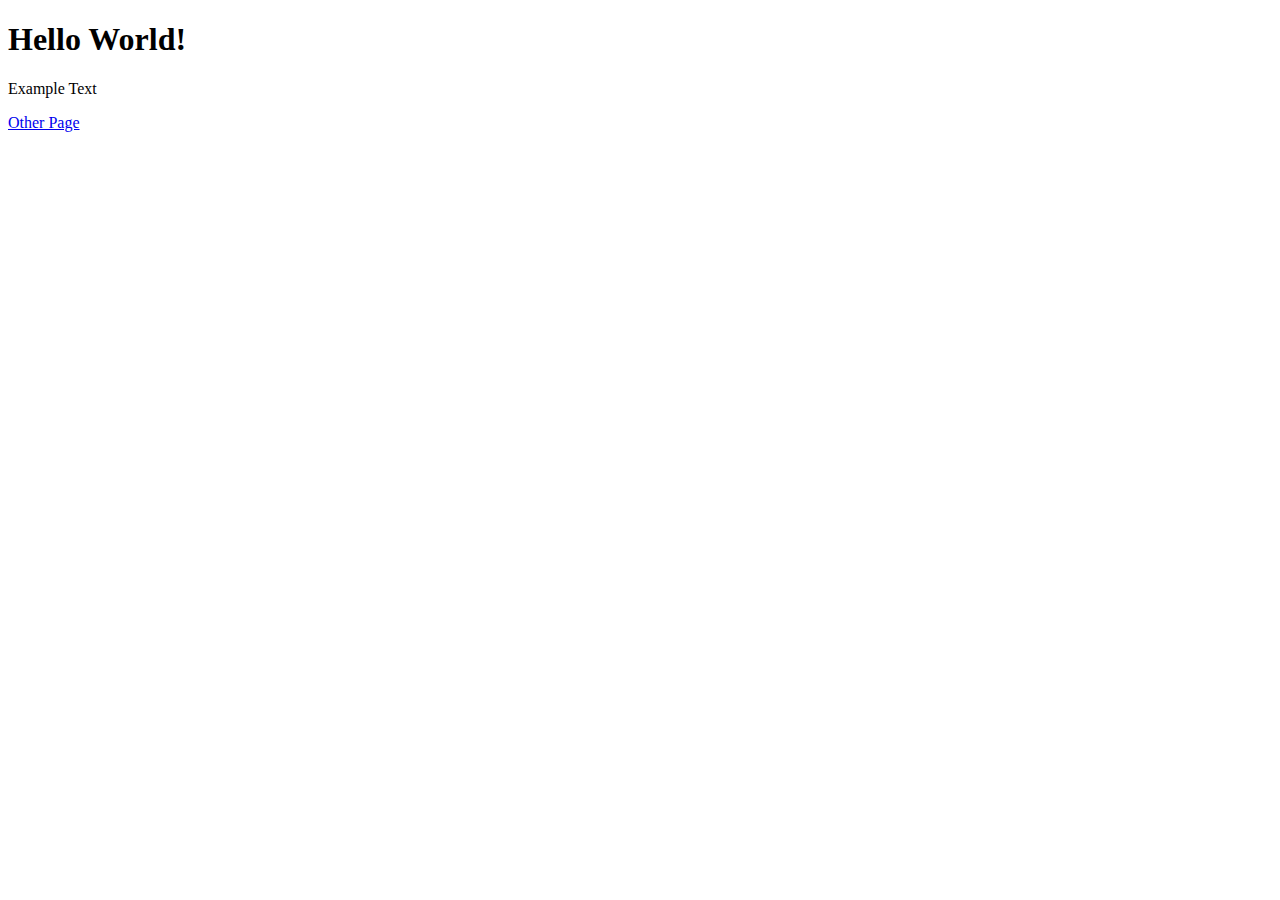
<file: index.html>
<!DOCTYPE html>
<html>
  <head>
    <title>Website Name</title>
  </head>
  <body>
    <h1>Hello World!</h1>
    <p>Example Text</p>
    <a href="Example2.html">Other Page</a>
  </body>
</html>
</file>
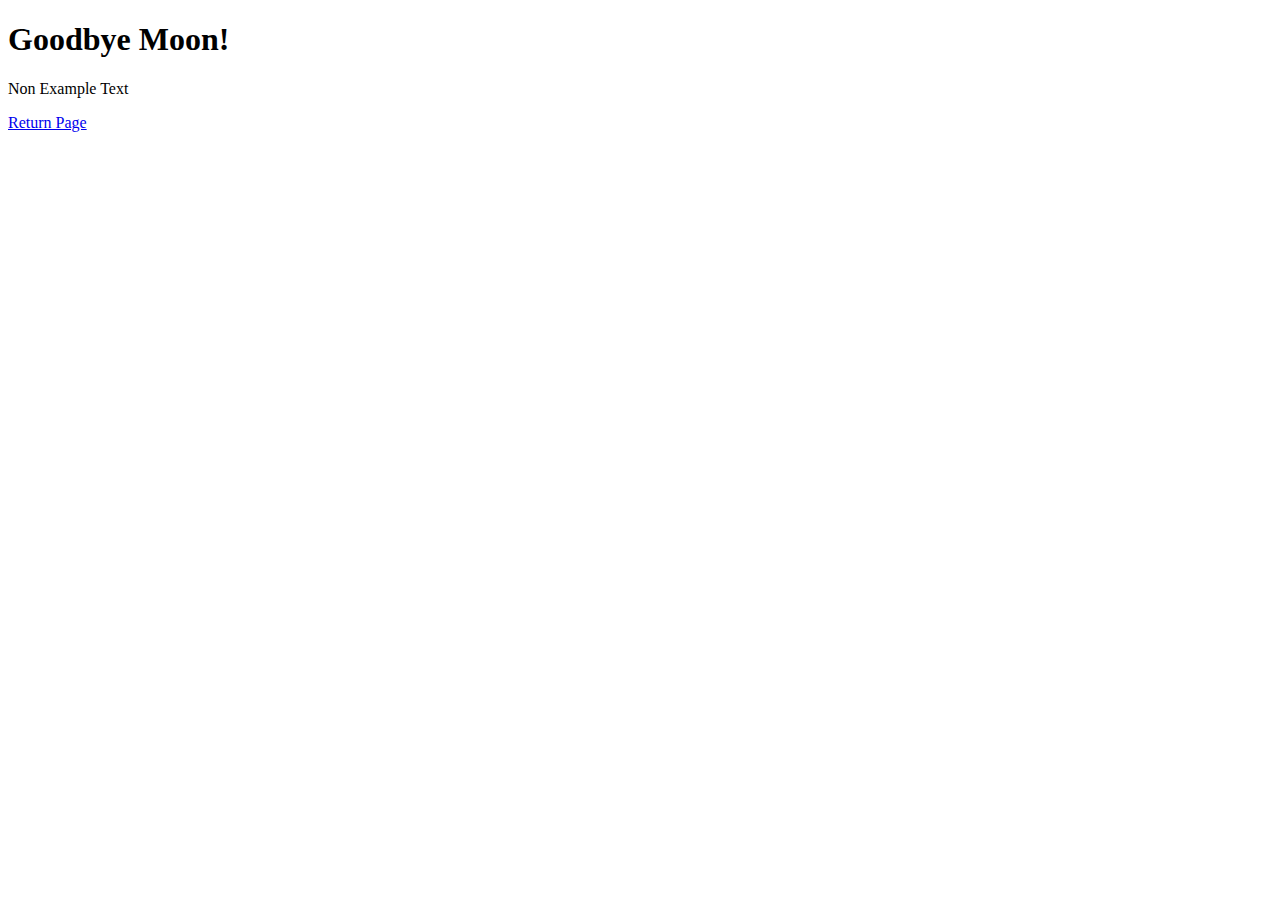
<file: Example2.html>
<!DOCTYPE html>
<html>
  <head>
    <title>Page Title</title>
  </head>
  <body>
    <h1>Goodbye Moon!</h1>
    <p>Non Example Text</p>
    <a href="index.html">Return Page</a>
  </body>
</html>
</file>
